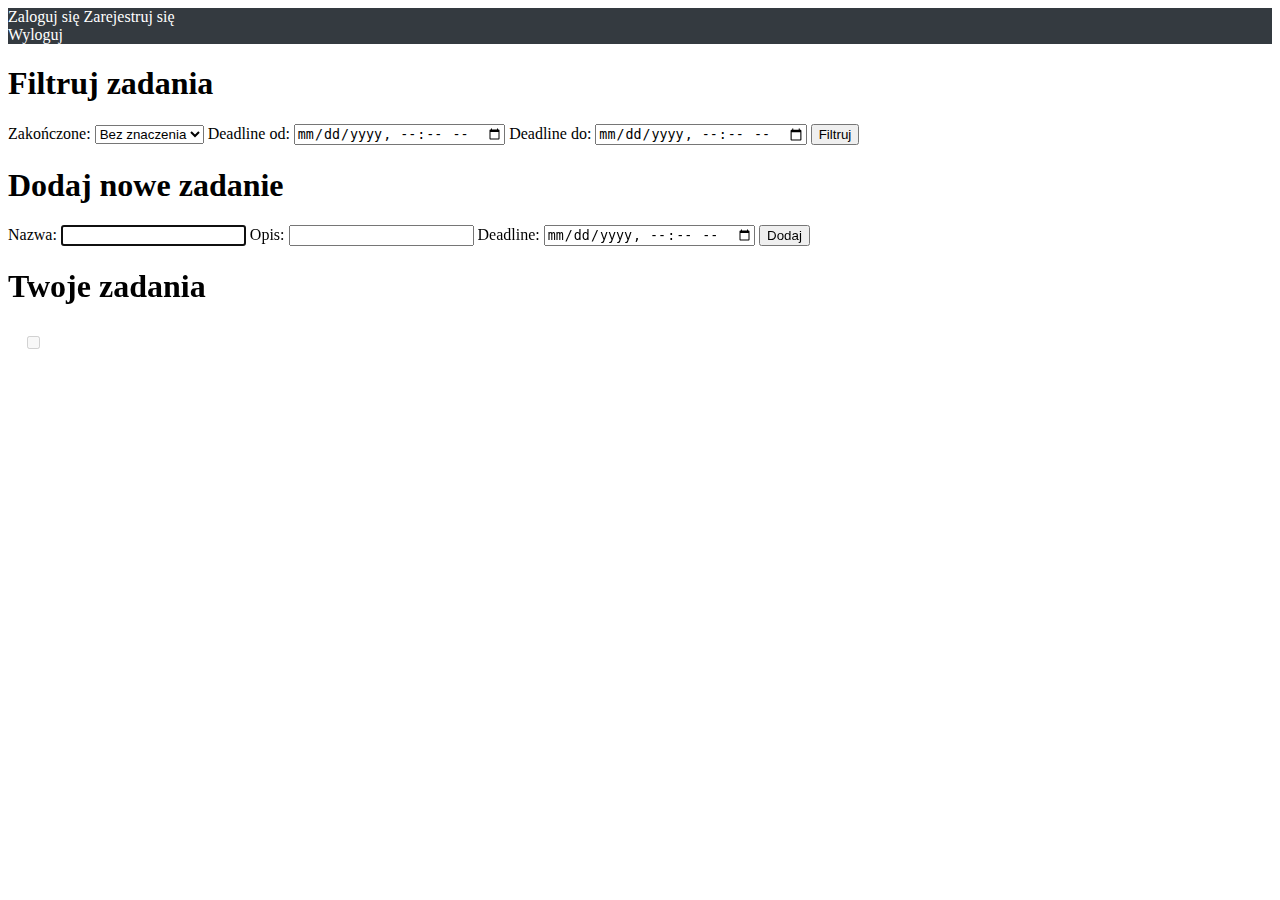
<file: frontend/src/main/resources/templates/index.html>
<!DOCTYPE html>
<html xmlns:th="http://www.thymeleaf.org">
<head>
    <meta charset="UTF-8">
    <title>Zadania</title>
    <link rel="stylesheet" th:href="@{https://cdn.jsdelivr.net/npm/bootstrap@5.3.0/dist/css/bootstrap.min.css}">
    <link rel="stylesheet" th:href="@{style.css}" type="text/css">
    <style>
        .menu {
            clear: both;
            background-color: #343a40;
        }

        .menu a {
            color: white;
        }
    </style>
</head>
<body>
<div class="menu" th:if="!${loggedIn}">
    <div class="d-flex justify-content-center">
        <a class="btn btn-outline-light me-3" th:href="@{/login}">Zaloguj się</a>
        <a class="btn btn-outline-secondary" th:href="@{/register}">Zarejestruj się</a>
    </div>
</div>
<div class="menu" th:if="${loggedIn}">
    <div class="d-flex justify-content-center">
        <a class="btn btn-outline-light" th:href="@{/logout}">Wyloguj</a>
    </div>
</div>
<div class="errors" th:if="${errorMessage!=null}">
    <div class="alert alert-danger" role="alert">
        <a th:text="${errorMessage}"/>
    </div>
</div>
<div class="content" th:if="${loggedIn}">
    <div class="todo-list-and-filter">
        <div class="content-menu">
            <div class="todo-filter" th:if="!${todoList.isEmpty()}">
                <h1>Filtruj zadania</h1>
                <form class="mb-3" method="post" th:action="@{/filter}">
                    <label class="form-label" for="isFinished">Zakończone:</label>
                    <select class="form-select" id="isFinished" name="isFinished">
                        <option selected value="null">Bez znaczenia</option>
                        <option value="false">Nie</option>
                        <option value="true">Tak</option>
                    </select>
                    <label class="form-label" for="deadlineFrom">Deadline od:</label>
                    <input class="form-control" id="deadlineFrom" name="deadlineFrom" type="datetime-local">
                    <label class="form-label" for="deadlineTo">Deadline do:</label>
                    <input class="form-control" id="deadlineTo" name="deadlineTo" type="datetime-local">
                    <button class="btn btn-primary mt-3" type="submit">Filtruj</button>
                </form>
            </div>
            <div class="add-todo">
                <h1>Dodaj nowe zadanie</h1>
                <form method="post" th:action="@{/addTodo}">
                    <label class="form-label" for="taskName">Nazwa:</label>
                    <input autofocus class="form-control mb-3" id="taskName" name="taskName" required type="text">
                    <label class="form-label" for="description">Opis:</label>
                    <input class="form-control mb-3" id="description" name="description" required type="text">
                    <label class="form-label" for="deadline">Deadline:</label>
                    <input class="form-control mb-3" id="deadline" name="deadline" type="datetime-local">
                    <button class="btn btn-primary" type="submit">Dodaj</button>
                </form>
            </div>
        </div>
        <div class="todo-list" th:if="!${todoList.isEmpty()}">
            <h1>Twoje zadania</h1>
            <table class="table table-striped">
                <thead>
                <tr>
                    <th><a th:href="@{/sortByName}" th:text="'Nazwa'"/></th>
                    <th><a th:href="@{/sortByDescription}" th:text="'Opis'"/></th>
                    <th><a th:href="@{/sortByDeadline}" th:text="'Deadline'"/></th>
                    <th><a th:href="@{/sortByIsFinished}" th:text="'Czy wykonane'"/></th>
                    <th></th>
                </tr>
                </thead>
                <tbody>
                <tr th:each="todo: ${todoList}">
                    <td th:text="${todo.taskName}"/>
                    <td th:text="${todo.description}"/>
                    <td th:text="${#temporals.format(todo.deadline, 'dd-MM-yyyy HH:mm:ss')}"/>
                    <td>
                        <div class="form-check">
                            <input class="form-check-input" disabled th:checked="${todo.isFinished}" type="checkbox">
                        </div>
                    </td>
                    <td>
                        <a class="btn btn-danger" th:href="@{/delete/{id}(id=${todo.id})}" th:text="USUŃ"/>
                        <a class="btn btn-primary" th:href="@{/edit/{id}(id=${todo.id})}" th:text="EDYTUJ"/>
                    </td>
                </tr>
                </tbody>
            </table>
        </div>

    </div>

</div>
<footer>
    <a th:text="'Ilość requestów obsłużonych przez backend: '+${requestCount}"/>
</footer>
</body>
</html>
</file>
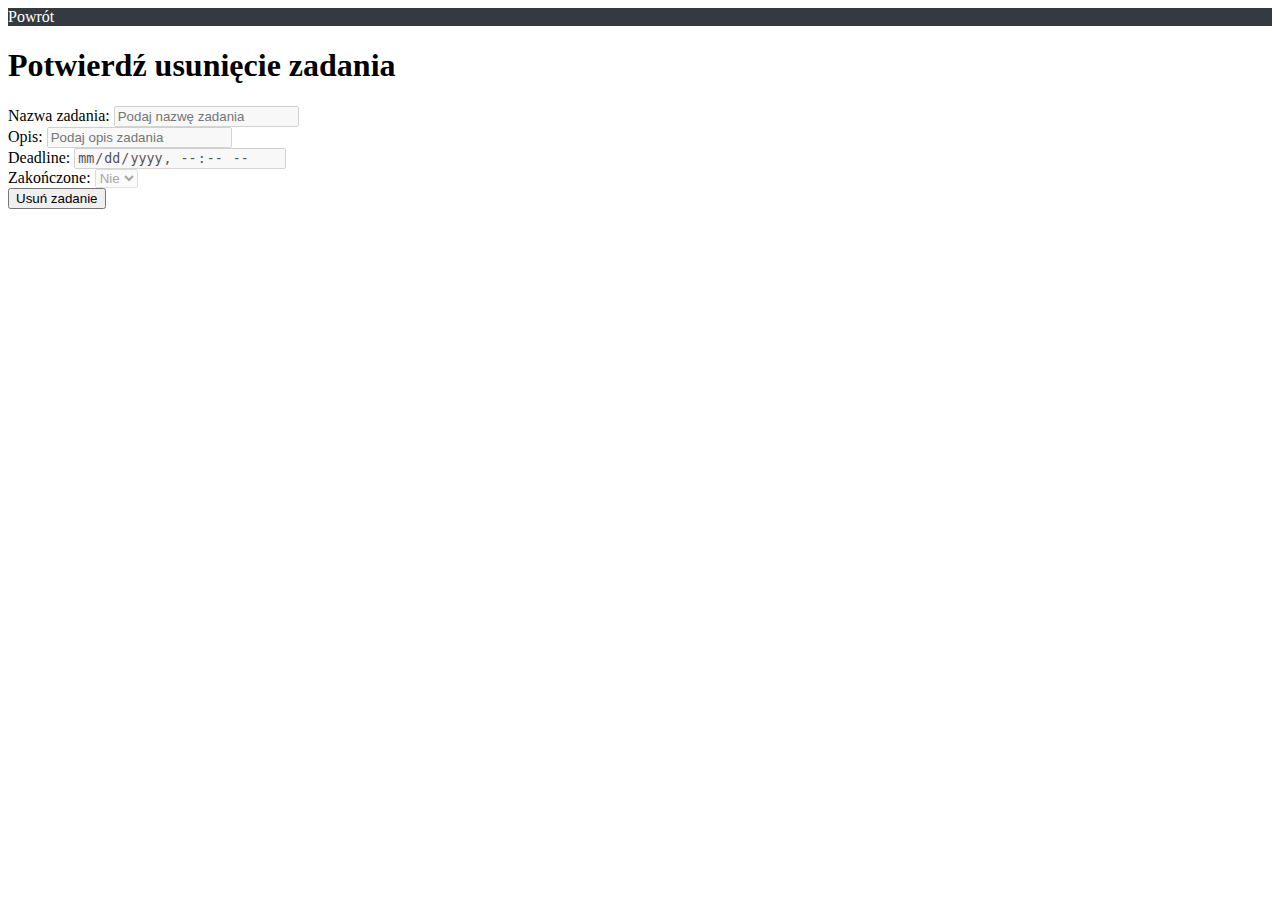
<file: frontend/src/main/resources/templates/delete.html>
<!DOCTYPE html>
<html xmlns:th="http://www.thymeleaf.org">
<head>
    <meta charset="UTF-8">
    <title>Usuń zadanie</title>
    <link rel="stylesheet" th:href="@{https://cdn.jsdelivr.net/npm/bootstrap@5.3.0/dist/css/bootstrap.min.css}">
    <link rel="stylesheet" th:href="@{style.css}" type="text/css">
    <style>
        .menu {
            clear: both;
            background-color: #343a40;
        }

        .menu a {
            color: white;
        }
    </style>
</head>
<body>
<div class="menu">
    <div class="d-flex justify-content-center">
        <a class="btn btn-outline-light" th:href="@{/index}">Powrót</a>
    </div>
</div>
<div class="content">
    <h1>Potwierdź usunięcie zadania</h1>
    <div class="todo-form">
        <form method="post" th:action="@{/delete/{id}(id=${deletedTask.id})}">
            <div class="mb-3">
                <label class="form-label" for="taskname">Nazwa zadania:</label>
                <input class="form-control" disabled id="taskname" name="taskName" placeholder="Podaj nazwę zadania"
                       th:value="${deletedTask.taskName}" type="text">
            </div>
            <div class="mb-3">
                <label class="form-label" for="description">Opis:</label>
                <input class="form-control" disabled id="description" name="description"
                       placeholder="Podaj opis zadania" th:value="${deletedTask.description}" type="text">
            </div>
            <div class="mb-3">
                <label class="form-label" for="deadline">Deadline:</label>
                <input class="form-control" disabled id="deadline" name="deadline"
                       placeholder="Podaj deadline" th:value="${deletedTask.deadline}" type="datetime-local">
            </div>
            <div class="mb-3">
                <label class="form-label" for="isFinished">Zakończone:</label>
                <select class="form-select" disabled id="isFinished" name="isFinished">
                    <option selected value="false">Nie</option>
                    <option th:selected="${deletedTask.isFinished()}" value="true">Tak</option>
                </select>
            </div>
            <div class="mb-3">
                <button class="btn btn-danger">Usuń zadanie</button>
            </div>
        </form>
    </div>
</div>
</body>
</html>
</file>
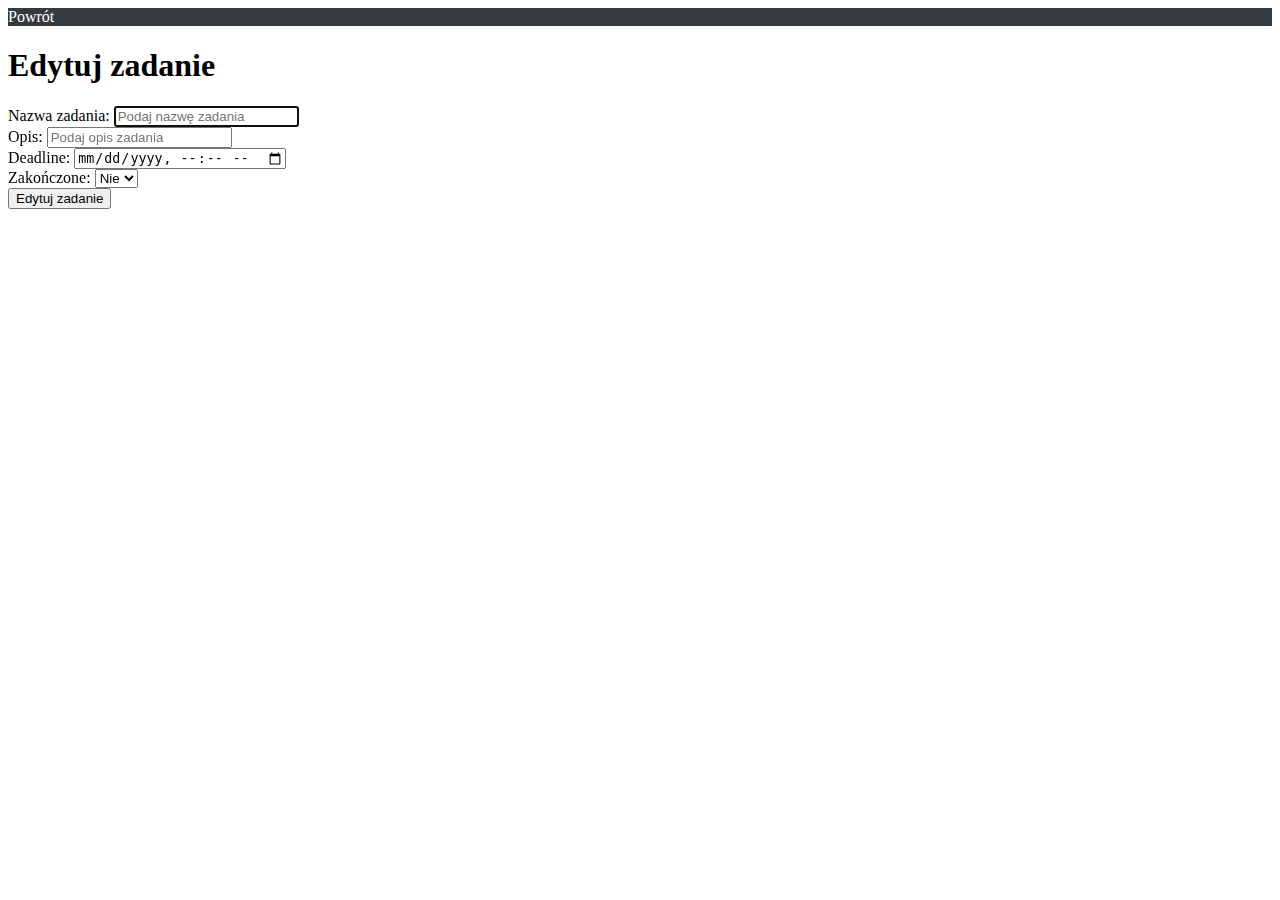
<file: frontend/src/main/resources/templates/edit.html>
<!DOCTYPE html>
<html xmlns:th="http://www.thymeleaf.org">
<head>
    <meta charset="UTF-8">
    <title>Edytuj zadanie</title>
    <link rel="stylesheet" th:href="@{https://cdn.jsdelivr.net/npm/bootstrap@5.3.0/dist/css/bootstrap.min.css}">
    <link rel="stylesheet" th:href="@{style.css}" type="text/css">
    <style>
        .menu {
            clear: both;
            background-color: #343a40;
        }

        .menu a {
            color: white;
        }
    </style>
</head>
<body>
<div class="menu">
    <div class="d-flex justify-content-center">
        <a class="btn btn-outline-light" th:href="@{/index}">Powrót</a>
    </div>
</div>
<div class="content">
    <h1>Edytuj zadanie</h1>
    <div class="todo-form">
        <form method="post" th:action="@{/edit/{id}(id=${editedTask.id})}">
            <div class="mb-3">
                <label class="form-label" for="taskname">Nazwa zadania:</label>
                <input autofocus class="form-control" id="taskname" name="taskName" placeholder="Podaj nazwę zadania"
                       required th:value="${editedTask.taskName}" type="text">
            </div>
            <div class="mb-3">
                <label class="form-label" for="description">Opis:</label>
                <input class="form-control" id="description" name="description" placeholder="Podaj opis zadania"
                       required th:value="${editedTask.description}" type="text">
            </div>
            <div class="mb-3">
                <label class="form-label" for="deadline">Deadline:</label>
                <input class="form-control" id="deadline" name="deadline" placeholder="Podaj deadline"
                       th:value="${editedTask.deadline}" type="datetime-local">
            </div>
            <div class="mb-3">
                <label class="form-label" for="isFinished">Zakończone:</label>
                <select class="form-select" id="isFinished" name="isFinished">
                    <option selected value="false">Nie</option>
                    <option th:selected="${editedTask.isFinished()}" value="true">Tak</option>
                </select>
            </div>
            <div class="mb-3">
                <button class="btn btn-primary">Edytuj zadanie</button>
            </div>
        </form>
    </div>
</div>
</body>
</html>
</file>
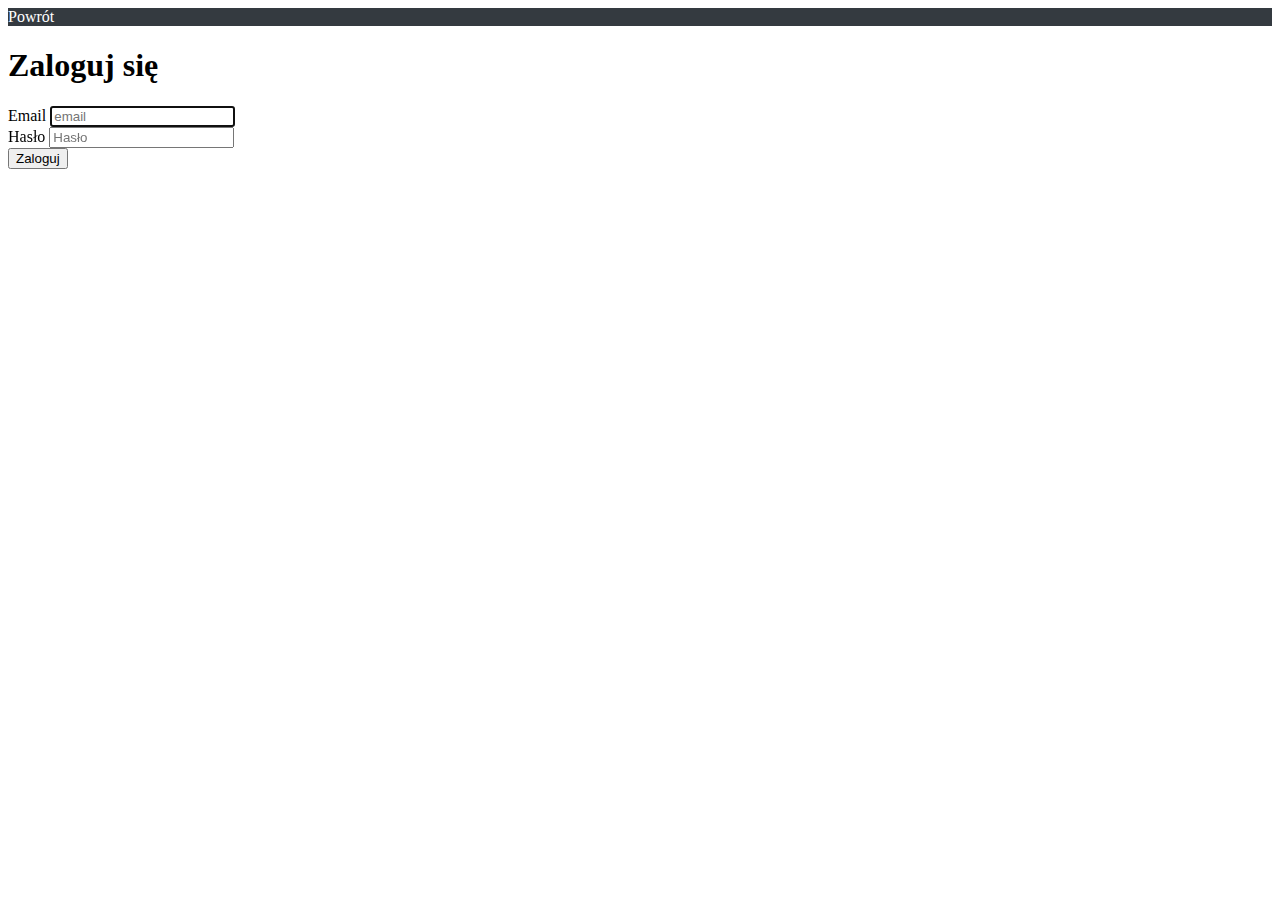
<file: frontend/src/main/resources/templates/login.html>
<!DOCTYPE html>
<html lang="pl">
<head>
    <title>Logowanie</title>
    <meta charset="UTF-8">
    <link rel="stylesheet" th:href="@{https://cdn.jsdelivr.net/npm/bootstrap@5.3.0/dist/css/bootstrap.min.css}">
    <link rel="stylesheet" th:href="@{style.css}" type="text/css">
    <style>
        .menu {
            clear: both;
            background-color: #343a40;
        }

        .menu a {
            color: white;
        }
    </style>
</head>
<body>
<div class="menu">
    <div class="d-flex justify-content-center">
        <a class="btn btn-outline-light" th:href="@{/index}">Powrót</a>
    </div>
</div>
<div class="content">
    <h1>Zaloguj się</h1>
    <div class="todo-form">
        <form method="post" th:action="@{/login}">
            <div class="mb-3">
                <label class="form-label" for="email">Email</label>
                <input autofocus class="form-control" id="email" name="email" placeholder="email" required type="text">
            </div>
            <div class="mb-3">
                <label class="form-label" for="password">Hasło</label>
                <input class="form-control" id="password" name="password" placeholder="Hasło" required type="password">
            </div>
            <div class="mb-3">
                <button class="btn btn-primary" type="submit">Zaloguj</button>
            </div>
        </form>
    </div>
</div>
</body>
</html>
</file>
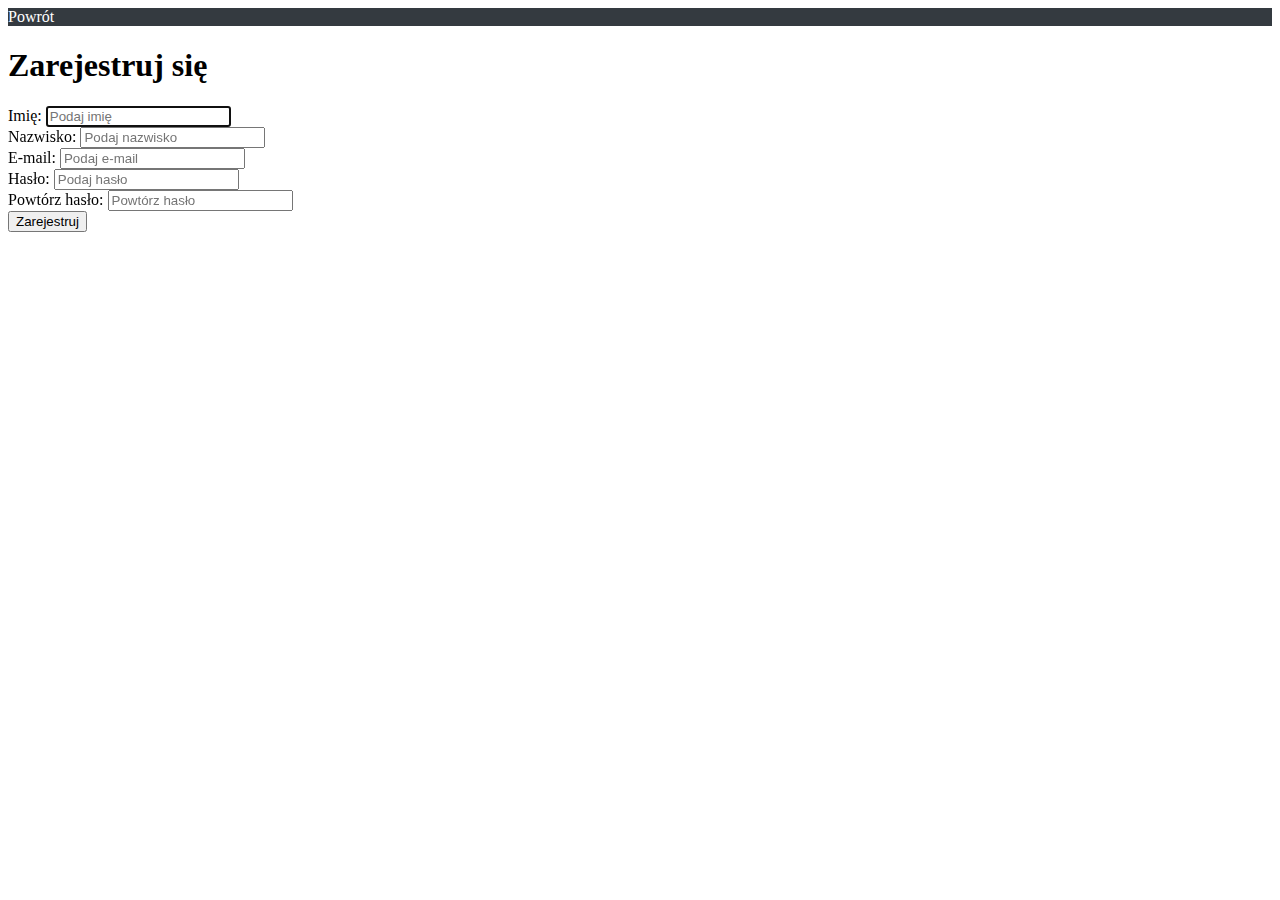
<file: frontend/src/main/resources/templates/register.html>
<!DOCTYPE html>
<html lang="pl">
<head>
    <title>Rejestracja</title>
    <meta charset="UTF-8">
    <link rel="stylesheet" th:href="@{https://cdn.jsdelivr.net/npm/bootstrap@5.3.0/dist/css/bootstrap.min.css}">
    <link rel="stylesheet" th:href="@{style.css}" type="text/css">
    <style>
        .menu {
            clear: both;
            background-color: #343a40;
        }

        .menu a {
            color: white;
        }
    </style>
</head>
<body>
<div class="menu">
    <div class="d-flex justify-content-center">
        <a class="btn btn-outline-light" th:href="@{/index}">Powrót</a>
    </div>
</div>
<div class="content">
    <h1>Zarejestruj się</h1>
    <form method="post" th:action="@{/register}">
        <div class="mb-3">
            <label class="form-label" for="firstName">Imię:</label>
            <input autofocus class="form-control" id="firstName" name="firstName" placeholder="Podaj imię" required
                   type="text">
        </div>
        <div class="mb-3">
            <label class="form-label" for="lastName">Nazwisko:</label>
            <input class="form-control" id="lastName" name="lastName" placeholder="Podaj nazwisko" required type="text">
        </div>
        <div class="mb-3">
            <label class="form-label" for="email">E-mail:</label>
            <input class="form-control" id="email" name="email" placeholder="Podaj e-mail" required type="email">
        </div>
        <div class="mb-3">
            <label class="form-label" for="password">Hasło:</label>
            <input class="form-control" id="password" minlength="8" name="password" placeholder="Podaj hasło"
                   required type="password">
        </div>
        <div class="mb-3">
            <label class="form-label" for="passwordRepeated">Powtórz hasło:</label>
            <input class="form-control" id="passwordRepeated" minlength="8" name="passwordRepeated"
                   placeholder="Powtórz hasło" required type="password">
        </div>
        <div class="mb-3">
            <button class="btn btn-primary">Zarejestruj</button>
        </div>
    </form>
</div>
</body>
</html>
</file>
